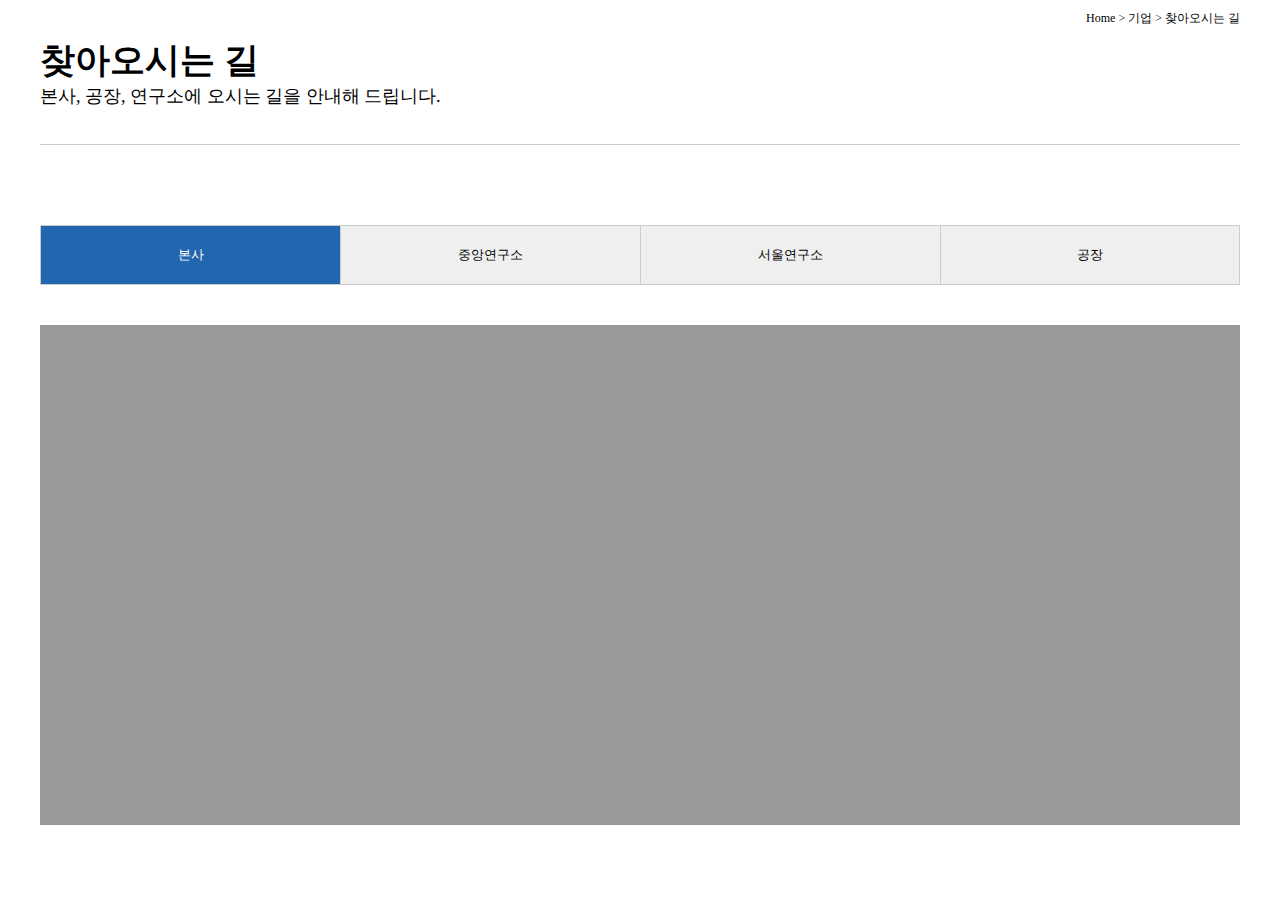
<file: index.html>
<!DOCTYPE html>
<html lang="en">
<head>
  <meta charset="UTF-8">
  <meta http-equiv="X-UA-Compatible" content="IE=edge">
  <meta name="viewport" content="width=device-width, initial-scale=1.0">
  <title>오시는 길</title>
  <link rel="stylesheet" href="style.css">
  <script src="https://ajax.googleapis.com/ajax/libs/jquery/3.5.1/jquery.min.js"></script>
  <script src="main.js"></script>
</head>
<body>
  <section id="location">
    <div class="breadcrumb">
      <span>Home</span> &gt; 
      <span>기업</span> &gt;
      <span>찾아오시는 길</span>
    </div>
    <div class="title">
      <h2>찾아오시는 길</h2>
      <p>본사, 공장, 연구소에 오시는 길을 안내해 드립니다.</p>
    </div>
    <!-- 버튼 그룹 -->
    <div class="location-contents">
      <div class="tab-group">
        <button class="btn active" onclick="changeMap(0);">본사</button>
        <button class="btn" onclick="changeMap(1);">중앙연구소</button>
        <button class="btn" onclick="changeMap(2);">서울연구소</button>
        <button class="btn" onclick="changeMap(3);">공장</button>
      </div>
      <div id="map">
        <iframe src="https://www.google.com/maps/embed?pb=!1m18!1m12!1m3!1d2371.
        852883443978!2d127.12317694993224!3d37.483292746450914!2m3!1f0!2f0!3f0!3m2!1i1024!2i768!4f13.
        1!3m3!1m2!1s0x357caf5f00000001%3A0x6296384ca4e09ab2!2z7ZmY7J247KCc7JW9KOyjvCk!5e0!3m2!1sko!2skr!4v1632813083381!5m2!1sko!2skr" 
        width="1200" height="500" style="border:0;" allowfullscreen="" loading="lazy">
        </iframe>
      </div>
    </div>
  </section>
</body>
</html>
</file>
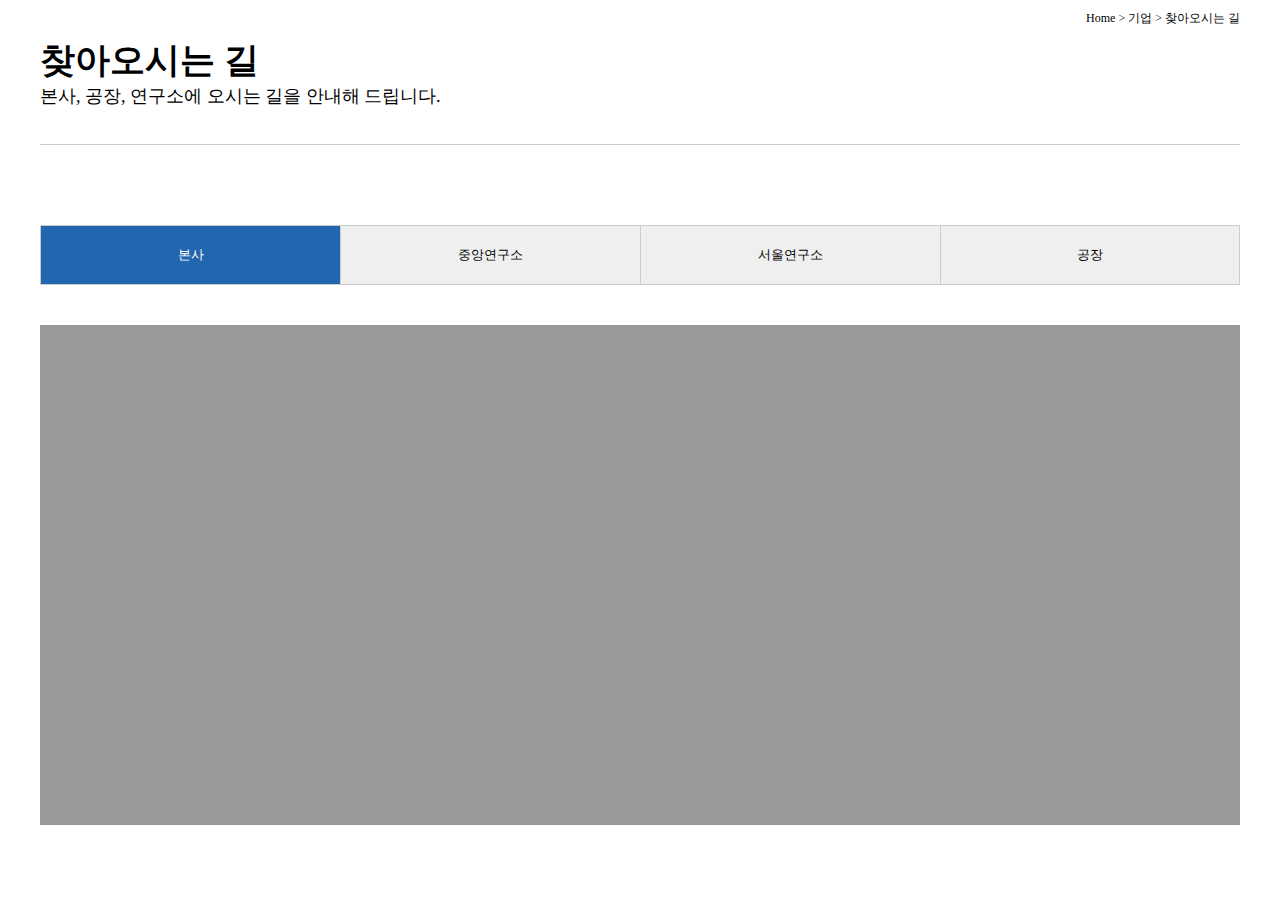
<file: location.html>
<!DOCTYPE html>
<html lang="en">
<head>
  <meta charset="UTF-8">
  <meta http-equiv="X-UA-Compatible" content="IE=edge">
  <meta name="viewport" content="width=device-width, initial-scale=1.0">
  <title>오시는 길</title>
  <link rel="stylesheet" href="style.css">
  <script src="https://ajax.googleapis.com/ajax/libs/jquery/3.5.1/jquery.min.js"></script>
  <script src="main.js"></script>
</head>
<body>
  <section id="location">
    <div class="breadcrumb">
      <span>Home</span> &gt; 
      <span>기업</span> &gt;
      <span>찾아오시는 길</span>
    </div>
    <div class="title">
      <h2>찾아오시는 길</h2>
      <p>본사, 공장, 연구소에 오시는 길을 안내해 드립니다.</p>
    </div>
    <!-- 버튼 그룹 -->
    <div class="location-contents">
      <div class="tab-group">
        <button class="btn active" onclick="changeMap(0);">본사</button>
        <button class="btn" onclick="changeMap(1);">중앙연구소</button>
        <button class="btn" onclick="changeMap(2);">서울연구소</button>
        <button class="btn" onclick="changeMap(3);">공장</button>
      </div>
      <div id="map">
        <iframe src="https://www.google.com/maps/embed?pb=!1m18!1m12!1m3!1d2371.
        852883443978!2d127.12317694993224!3d37.483292746450914!2m3!1f0!2f0!3f0!3m2!1i1024!2i768!4f13.
        1!3m3!1m2!1s0x357caf5f00000001%3A0x6296384ca4e09ab2!2z7ZmY7J247KCc7JW9KOyjvCk!5e0!3m2!1sko!2skr!4v1632813083381!5m2!1sko!2skr" 
        width="1200" height="500" style="border:0;" allowfullscreen="" loading="lazy">
        </iframe>
      </div>
    </div>
  </section>
</body>
</html>
</file>
<file: style.css>
* {
  margin: 0;
  padding: 0;
  box-sizing: border-box;
}

section {
  width: 1200px;
  /* outline: 1px solid #000; */
  margin: 0 auto;
}

#location .breadcrumb {
  text-align: right;
  padding: 10px 0;
  font-size: 12px;
}

#location .title {
  padding-bottom: 36px;
  border-bottom: 1px solid #ccc;
}

#location .title h2 {
  font-size: 35px;
}
#location .title p {
  font-size: 18px;
}

.location-contents {
  padding-top: 80px;
  padding-bottom: 80px;
}

.tab-group {
  background: #ccc;
  overflow: hidden;
  margin-bottom: 40px;
}

.tab-group .btn {
  width: 25%;
  border: 1px solid #ccc;
  display: block;
  float: left;
  padding: 20px;
}

.tab-group .btn {
  border-right-style: none;
}

.tab-group .btn.active {
  background: #2167af;
  color: #fff;
}

.tab-group .btn:last-child {
  border-right-style: solid;
}

#map {
  width: 1200px;
  height: 500px;
  background: #999;
}
</file>
